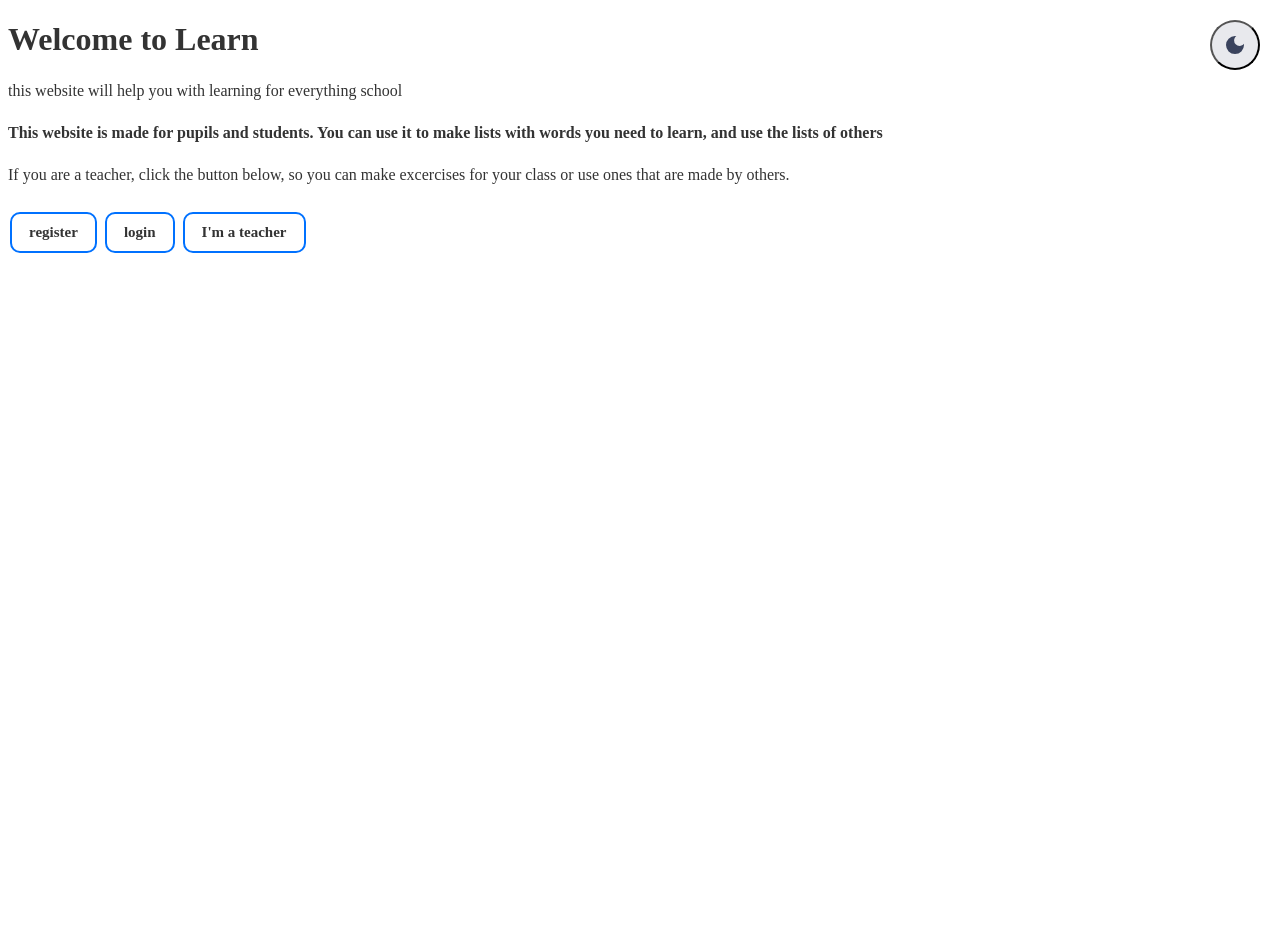
<file: index.html>
<!DOCTYPE html>
<html lang="en">

<head>
    <!-- this will appear as the tab title-->
    <title>LEARN!!</title>
    <link 
    <!-- linking our CSS file (stylesheet)-->
    <link href="stylesheet.css" rel="stylesheet" type="text/css">
    <script type="text/javascript" src="theme-switch.js" defer></script>
</head>

<body>
<header>
    <h1>Welcome to Learn</h1>
    <p>this website will help you with learning for everything school</p>
    <button id="theme-switch">
        <svg xmlns="http://www.w3.org/2000/svg" height="24px" viewBox="0 -960 960 960" width="24px" fill="#e3e3e3"><path d="M480-120q-150 0-255-105T120-480q0-150 105-255t255-105q14 0 27.5 1t26.5 3q-41 29-65.5 75.5T444-660q0 90 63 153t153 63q55 0 101-24.5t75-65.5q2 13 3 26.5t1 27.5q0 150-105 255T480-120Z"/></svg>
        <svg xmlns="http://www.w3.org/2000/svg" height="24px" viewBox="0 -960 960 960" width="24px" fill="#e3e3e3"><path d="M338.5-338.5Q280-397 280-480t58.5-141.5Q397-680 480-680t141.5 58.5Q680-563 680-480t-58.5 141.5Q563-280 480-280t-141.5-58.5ZM200-440H40v-80h160v80Zm720 0H760v-80h160v80ZM440-760v-160h80v160h-80Zm0 720v-160h80v160h-80ZM256-650l-101-97 57-59 96 100-52 56Zm492 496-97-101 53-55 101 97-57 59Zm-98-550 97-101 59 57-100 96-56-52ZM154-212l101-97 55 53-97 101-59-57Z"/></svg>
    </button>
</header>
<article>This website is made for pupils and students.
You can use it to make lists with words you need to learn,
and use the lists of others</article>

<p>
    If you are a teacher, click the button below,
    so you can make excercises for your class
    or use ones that are made by others.
</p>

<a href="register.html" class="button">register</a>
<a href="login.html" class="button">login</a>
<a href="teacher.html" class="button">I'm a teacher</a>

</body>

</html>
</file>
<file: stylesheet.css>
:root{
    --base-color: white;
    --base-varient: #e8e9ed;
    --text-color: #333333;
    --secondary-text: #222222;
    --primary-color: #3a435d;
    --accent-color: #0071ff;
}

.darkmode{
    --base-color: #333333;
    --base-varient: #222222;
    --text-color: #eeeeee;
    --secondary-text: #dddddd;
    --primary-color: #636e91;
    --accent-color: #0073ff3b;  
}

body {
    min-height: 100vh;
    font-family: "Times new Roman";
    font-weight: 800;
    font-style: normal;
    font-size: 16px;
    color: var(--text-color);
    background-color: var(--base-color);
    transition-duration: 0.4s;
}

*{
    margin: 1.5em 1;
    padding: 0;
}

p {
    font-weight: 400;
    line-height: 1.5 0;
    color: var(--text-color);
    margin: 1.5em 0;
}

.button {
    background-color: var(--base-color);
    border: 2px solid var(--accent-color);
    color: var(--text-color);
    padding: 10px 17px;
    border-radius: 10px;
    text-align: center;
    text-decoration: none;
    display: inline-block;
    font-size: 15px;
    margin: 4px 2px;
    cursor: pointer;
    box-shadow: 5cm;
    transition-duration: 0.4s;
}

.button:hover {
    background-color: var(--accent-color);
    color: var(--base-varient);
}

.darkmode .button:hover{
    background-color: var(--accent-color);
    color: var(--text-color);

}

.sidebar {
    margin: 0;
    padding: 0;
    width: 200px;
    background-color: var(--base-varient);
    position: fixed;
    height: 100%;
    overflow: auto;
}

.sidebar a {
    background-color: var(--base-color);
    border: 2px solid var(--accent-color);
    color: var(--text-color);
    padding: 10px 17px;
    border-radius: 10px;
    text-align: center;
    text-decoration: none;
    display: inline-block;
    font-size: 15px;
    margin: 4px 2px;
    cursor: pointer;
    box-shadow: 5cm;
    transition-duration: 0.4s;
}

.sidebar a:hover:not(.active){
    background-color: var(--base-color);
    color: var(--text-color);
}

#theme-switch{
    height: 50px;
    width: 50px;
    padding: 0;
    border-radius: 50%;
    background-color: var(--base-varient);
    display: flex;
    justify-content: center;
    align-items: center;
    position: fixed;
    top: 20px;
    right: 20px;
}
#theme-switch svg{
    fill: var(--primary-color);
}
#theme-switch svg:last-child{
    display: none;
}
.darkmode #theme-switch svg:first-child{
    display: none;
}
.darkmode #theme-switch svg:last-child{
    display: block;
}
</file>
